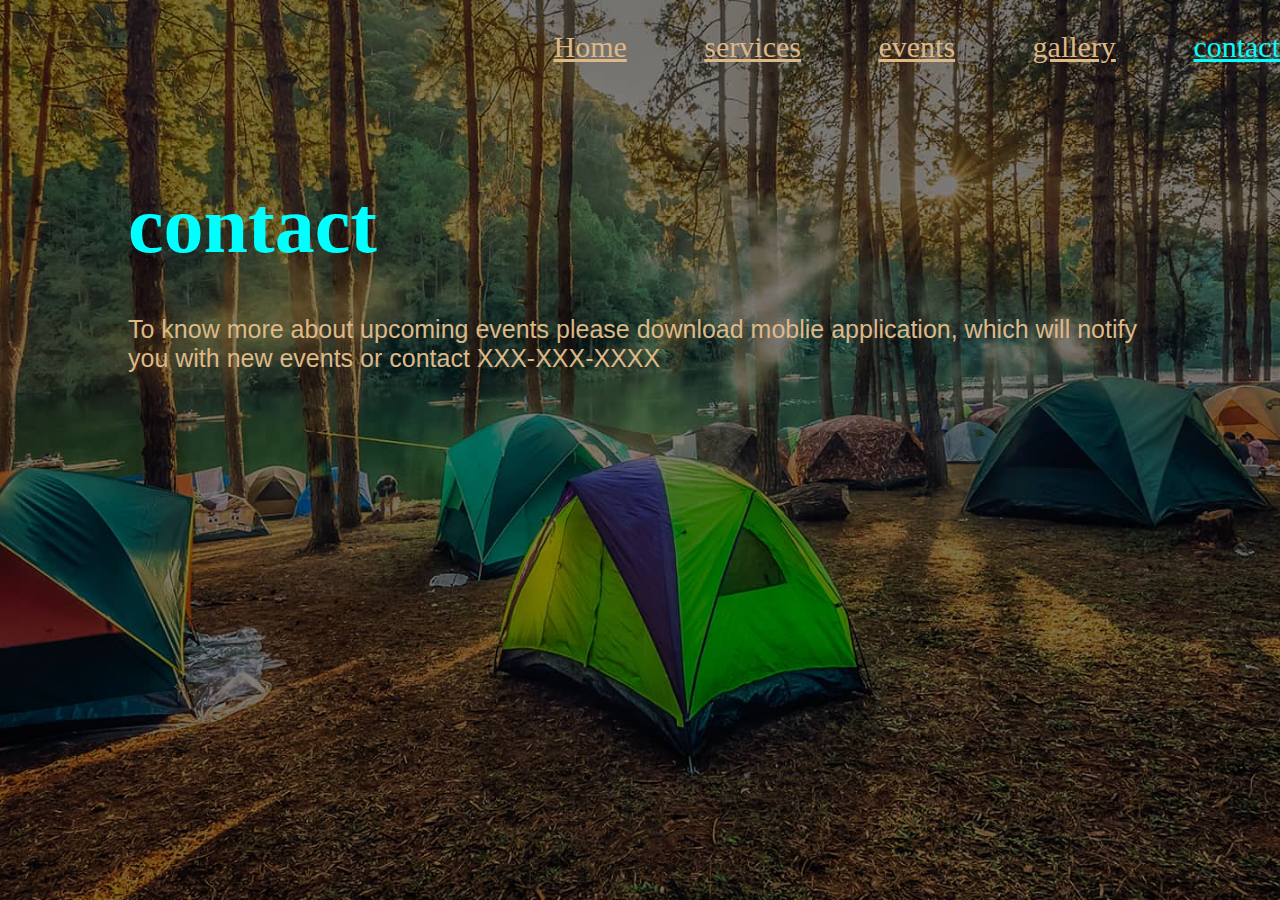
<file: contact.html>
<!DOCTYPE html>
<html lang="en">
<head>
    <meta charset="UTF-8">
    <title>Campeasy</title>
    <link rel="stylesheet" type="text/css" href="main.css">

</head>
<body>
<header>
    <div class="main">
        <ul>
            <li><a href="index.html">Home</a></li>
            <li><a href="services.html">services</a></li>
            <li><a href="events.html">events</a></li>
            <li><a href="gallery.html">gallery</a></li>
            <li class="highlight"><a href="contact.html">contact</a></li>
        </ul>
    </div>
    <div class="title">
        <h1>contact</h1>

    </div>
     <div class="para">
        <p>
            To know more about upcoming events please download moblie application,
            which will notify you with new events or contact XXX-XXX-XXXX
        </p>
    </div>
</header>
</body>
</html>
</file>
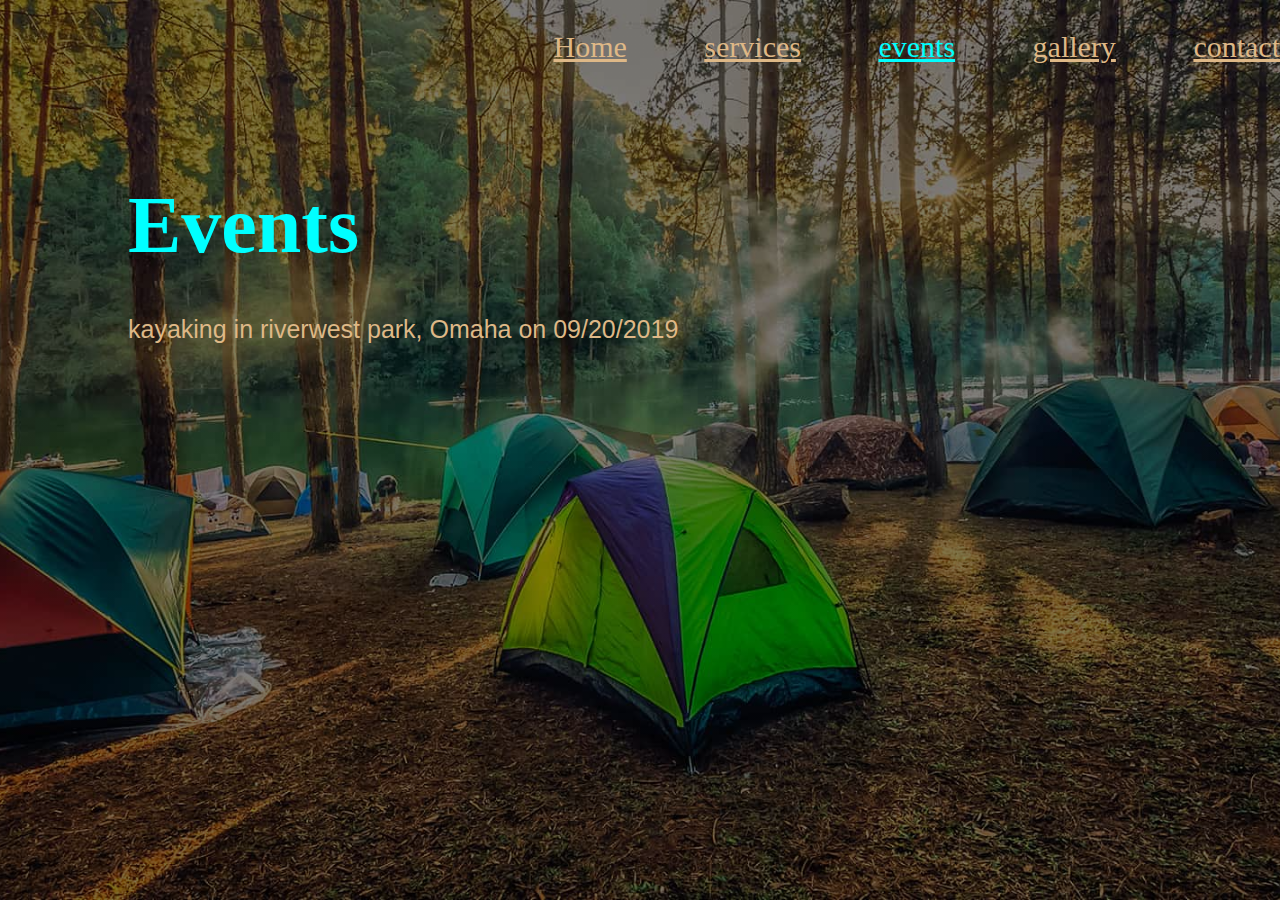
<file: events.html>
<!DOCTYPE html>
<html lang="en">
<head>
    <meta charset="UTF-8">
    <title>Campeasy</title>
    <link rel="stylesheet" type="text/css" href="main.css">

</head>
<body>
<header>
    <div class="main">
        <ul>
            <li><a href="index.html">Home</a></li>
            <li><a href="services.html">services</a></li>
            <li class="highlight" ><a href="events.html">events</a></li>
            <li><a href="gallery.html">gallery</a></li>
            <li><a href="contact.html">contact</a></li>
        </ul>
    </div>
    <div class="title">
        <h1>Events</h1>

    </div>
     <div class="para">
        <p>
            kayaking in riverwest park, Omaha on 09/20/2019
        </p>
    </div>
</header>
</body>
</html>
</file>
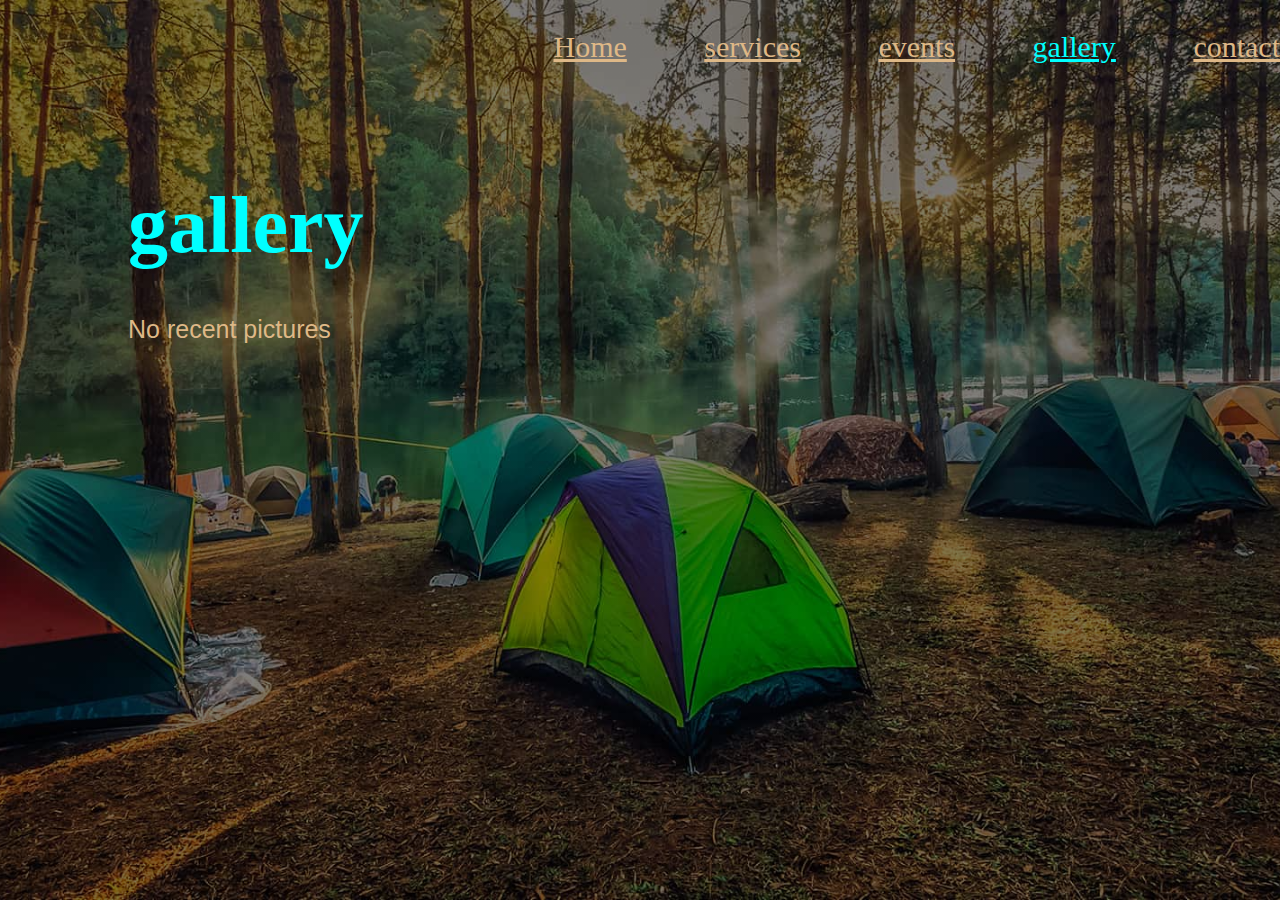
<file: gallery.html>
<!DOCTYPE html>
<html lang="en">
<head>
    <meta charset="UTF-8">
    <title>Campeasy</title>
    <link rel="stylesheet" type="text/css" href="main.css">

</head>
<body>
<header>
    <div class="main">
        <ul>
            <li><a href="index.html">Home</a></li>
            <li><a href="services.html">services</a></li>
            <li><a href="events.html">events</a></li>
            <li class="highlight"><a href="gallery.html">gallery</a></li>
            <li><a href="contact.html">contact</a></li>
        </ul>
    </div>
    <div class="title">
        <h1>gallery</h1>

    </div>
     <div class="para">
        <p>
            No recent pictures
        </p>
    </div>
</header>
</body>
</html>
</file>
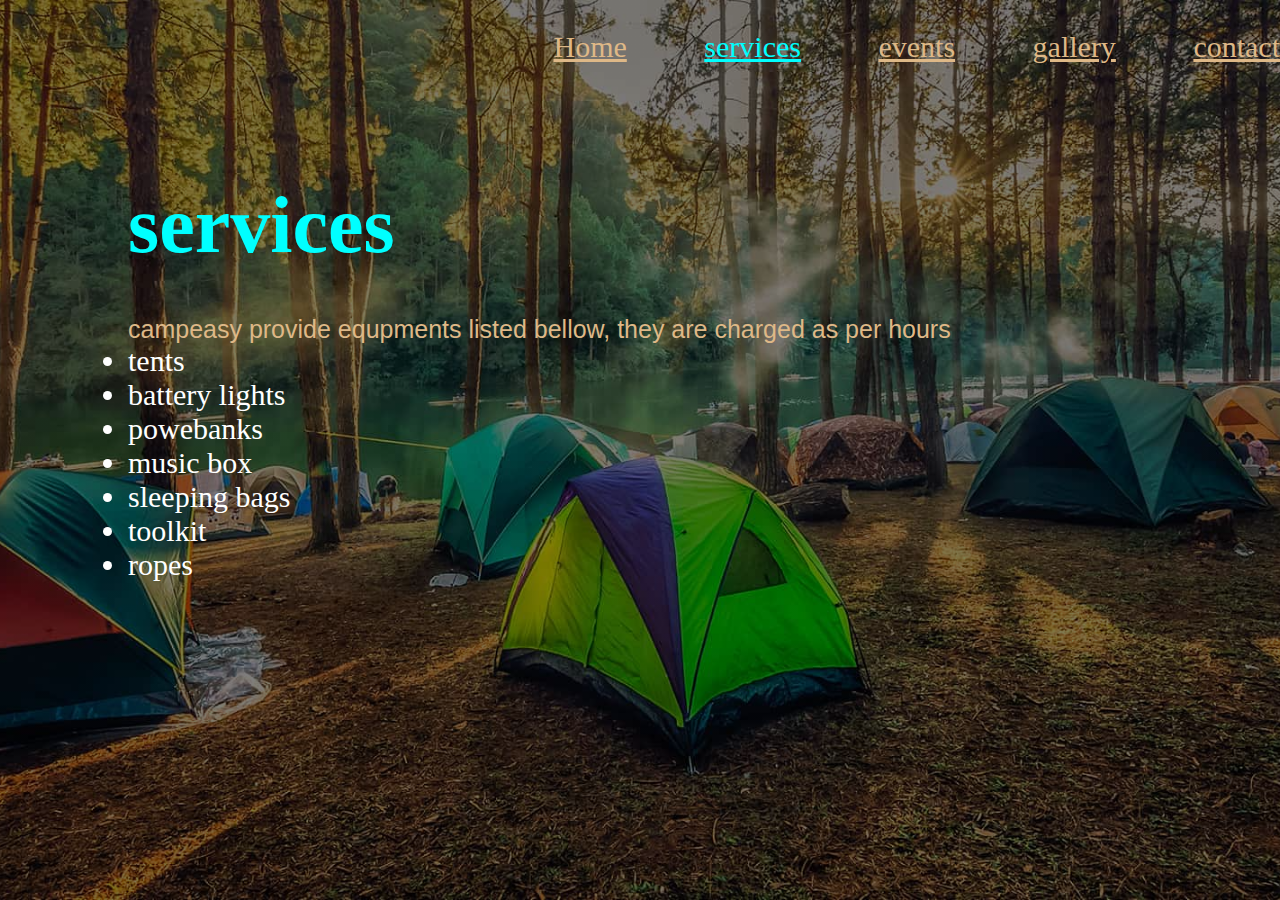
<file: services.html>
<!DOCTYPE html>
<html lang="en">
<head>
    <meta charset="UTF-8">
    <title>campeasy</title>
    <link rel="stylesheet" type="text/css" href="main.css">

</head>
<body>
<header>
    <div class="main">
        <ul>
            <li><a href="index.html">Home</a></li>
            <li class="highlight"><a href="#">services</a></li>
            <li><a href="events.html">events</a></li>
            <li><a href="gallery.html">gallery</a></li>
            <li><a href="contact.html">contact</a></li>
        </ul>
    </div>
    <div class="title">
        <h1>services</h1>

    </div>
     <div class="para">
        <p>
            campeasy provide equpments listed bellow, they are charged as per hours
         <li>tents</li>
         <li>battery lights</li>
         <li>powebanks</li>
         <li>music box</li>
         <li>sleeping bags</li>
         <li>toolkit</li>
         <li>ropes</li>
        </p>
    </div>
</header>
</body>
</html>
</file>
<file: main.css>
*{
    margin: 0;
    padding: 0;
    font-size: 30px;
    color: white;
    font-family: "sans-serif";
}
header{
background-image: linear-gradient(rgba(0,0,0,0.5),rgba(0,0,0,0.5)),url(camping-for-beginners.jpg);
height: 100vh;
background-size: cover;
background-position: center;
}
ul {
    float: right;
    word-spacing: 20px;
}
ul li{
    display: inline-block;
    margin-top: 30px;
    margin-left: 50px;
}
ul li a {
    color: burlywood;
}
ul li a:hover{
    color:aqua ;
}
ul li.highlight a{
    color: aqua;
}
.title{
    position: absolute;
    top: 20%;
    left: 10%;
}
.title h1{
    color: white;
    font-size: 80px;
    font-family: "Century Gothic";
color: aqua;
}
.para{
    position: absolute;
    top: 35%;
    left:10%;
    right: 10%;
}
.para p{
    color: burlywood;
    font-family: Arial;
    font-size: 25px;
}
</file>
